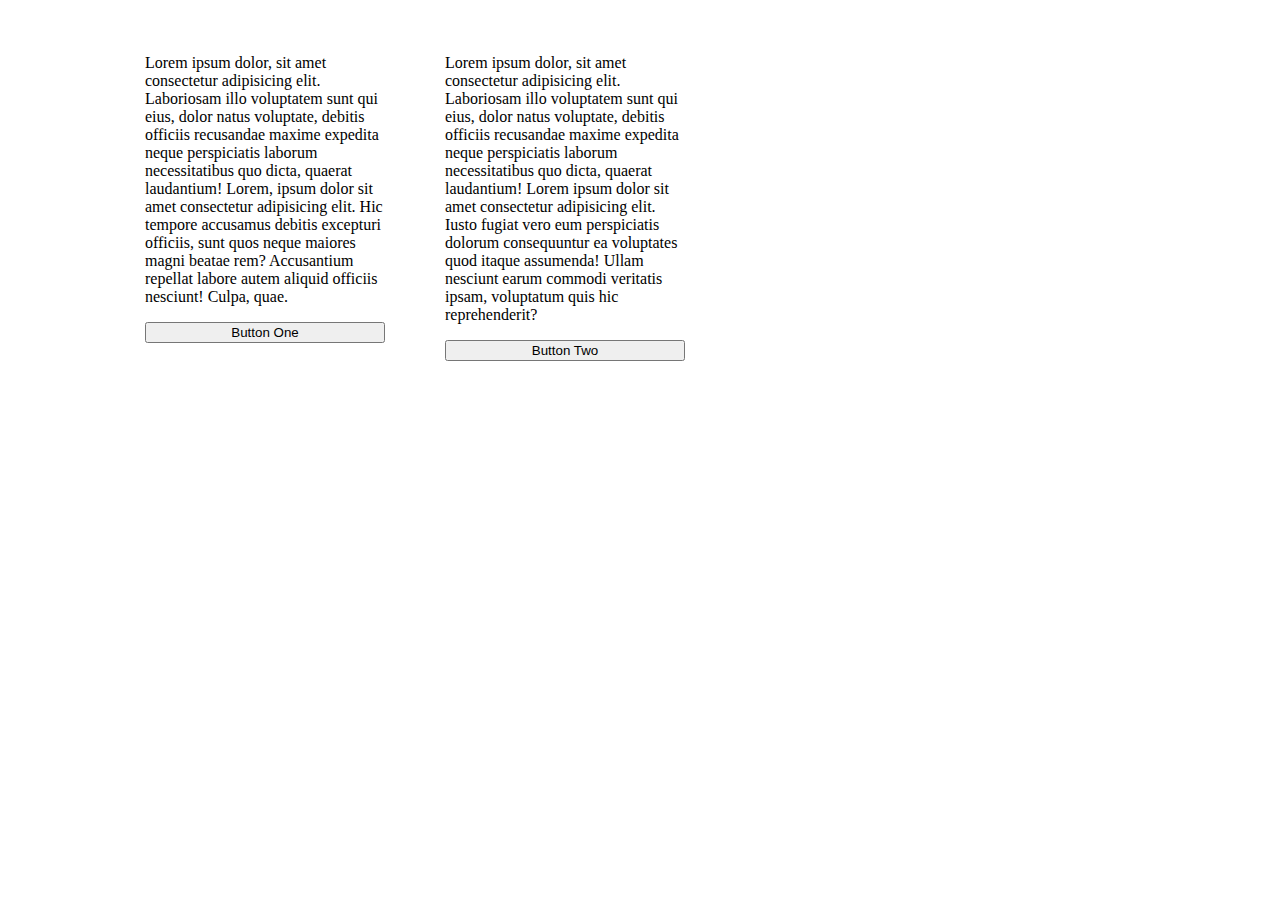
<file: index.html>
<!DOCTYPE html>
<html lang="en">

<head>
    <meta charset="UTF-8">
    <meta http-equiv="X-UA-Compatible" content="IE=edge">
    <meta name="viewport" content="width=device-width, initial-scale=1.0">
    <link rel="stylesheet" href="assets/css/style.css" type="text/css">
    <script src="https://code.jquery.com/jquery-3.2.1.js"
        integrity="sha256-DZAnKJ/6XZ9si04Hgrsxu/8s717jcIzLy3oi35EouyE=" crossorigin="anonymous"></script>
    <title>Document</title>

</head>

<body>
    <div id="container">
        <div class="card">
            <p>Lorem ipsum dolor, sit amet consectetur adipisicing elit. Laboriosam illo voluptatem sunt qui eius, dolor
                natus voluptate, debitis officiis recusandae maxime expedita neque perspiciatis laborum necessitatibus
                quo dicta, quaerat laudantium! Lorem, ipsum dolor sit amet consectetur adipisicing elit. Hic tempore
                accusamus debitis excepturi officiis, sunt quos neque maiores magni beatae rem? Accusantium repellat
                labore autem aliquid officiis nesciunt! Culpa, quae.</p>
                <button>Button One</button>
        </div>

        <div class="card">
            <p>Lorem ipsum dolor, sit amet consectetur adipisicing elit. Laboriosam illo voluptatem sunt qui eius, dolor
                natus voluptate, debitis officiis recusandae maxime expedita neque perspiciatis laborum necessitatibus
                quo dicta, quaerat laudantium! Lorem ipsum dolor sit amet consectetur adipisicing elit. Iusto fugiat
                vero eum perspiciatis dolorum consequuntur ea voluptates quod itaque assumenda! Ullam nesciunt earum
                commodi veritatis ipsam, voluptatum quis hic reprehenderit?</p>
                <button>Button Two</button>
        </div>
    </div>

    <script type:="text/javascript" src="assets/js/script.js"></script>

</body>

</html>
</file>
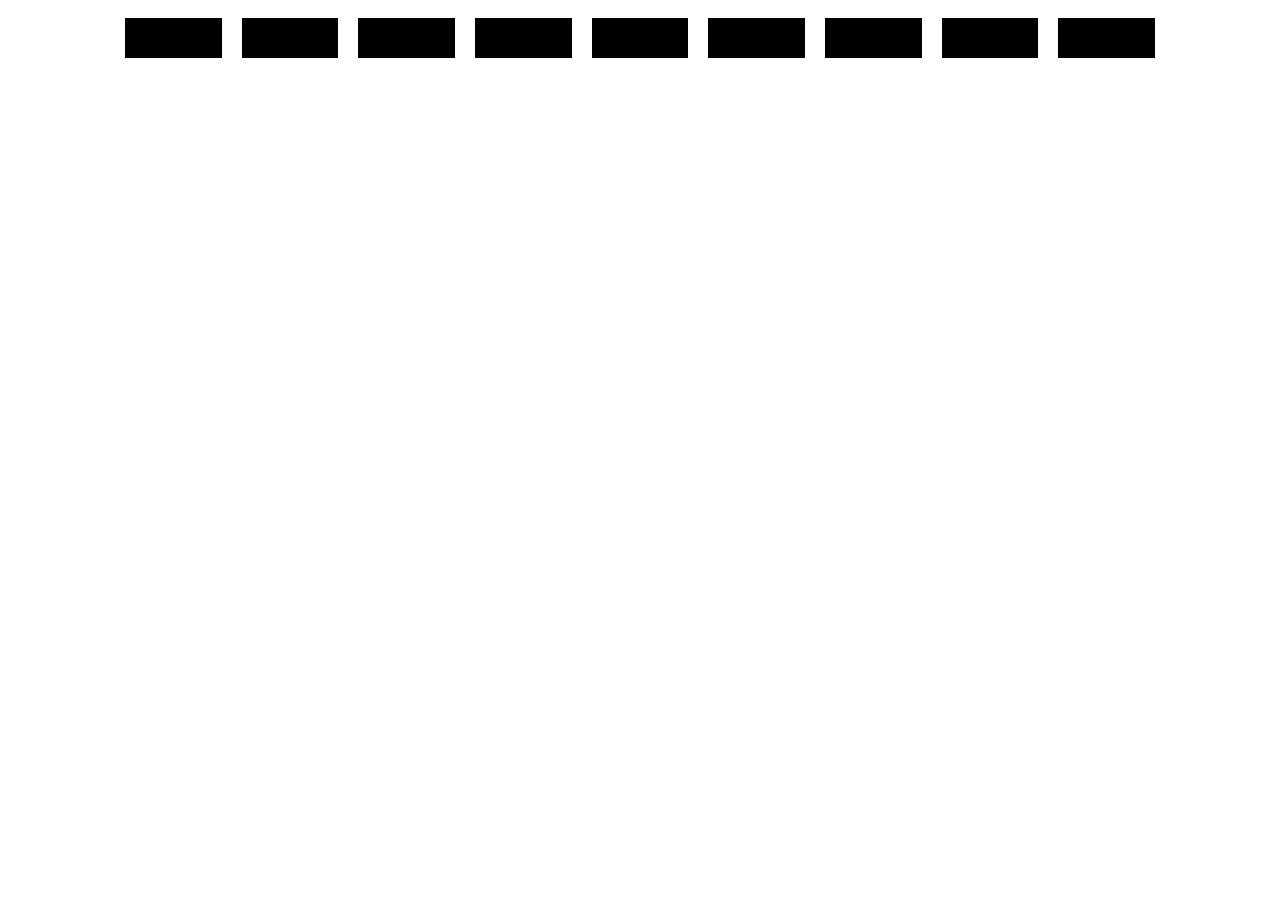
<file: index1.html>
<!DOCTYPE html>
<html lang="en">

<head>
    <meta charset="UTF-8">
    <meta http-equiv="X-UA-Compatible" content="IE=edge">
    <meta name="viewport" content="width=device-width, initial-scale=1.0">
    <link rel="stylesheet" href="assets/css/style2.css" type="text/css">
    <script src="https://code.jquery.com/jquery-3.2.1.js"
        integrity="sha256-DZAnKJ/6XZ9si04Hgrsxu/8s717jcIzLy3oi35EouyE=" crossorigin="anonymous"></script>
    <title>Document</title>

</head>

<body>
    <div class="container">
        <div class="box one">
        </div>
        <div class="box three">
        </div>
        <div class="box one">
        </div>

        <div class="box two">
        </div>
        <div class="box one">
        </div>
        <div class="box two">
        </div>

        <div class="box three">
        </div>
        <div class="box three">
        </div>
        <div class="box one">
        </div>

    </div>

    <script type:="text/javascript" src="assets/js/script1.js"></script>

</body>

</html>
</file>
<file: assets/css/style.css>
#container {
    display: flex; /* makes a container a flexbox */
    flex-flow: row-wrap; /* layout the row and wrap them */
    box-sizing: border-box;
    margin-right: auto;
    margin-left: auto;
    max-width: 1050px;
}


.card {
    flex: 1; /* make contents controlable with flexbox */
    display: flex;
    flex-flow: column;
    max-width: 240px;
    margin: 10px;
    padding: 20px;
    background-color: #fff;
}

.make-red {
    background-color: red;
}

.make-blue {
    background-color: blue;
}
</file>
<file: assets/css/style2.css>
.container {
    display: flex; /* makes a container a flexbox */
    flex-flow: row-wrap; /* layout the row and wrap them */
    box-sizing: border-box;
    margin-right: auto;
    margin-left: auto;
    max-width: 1050px;
}

.box {
    flex: 1; /* make contents controlable with flexbox */
    display: flex;
    flex-flow: column;
    max-width: 240px;
    margin: 10px;
    padding: 20px;
    background-color: #000;
}
</file>
